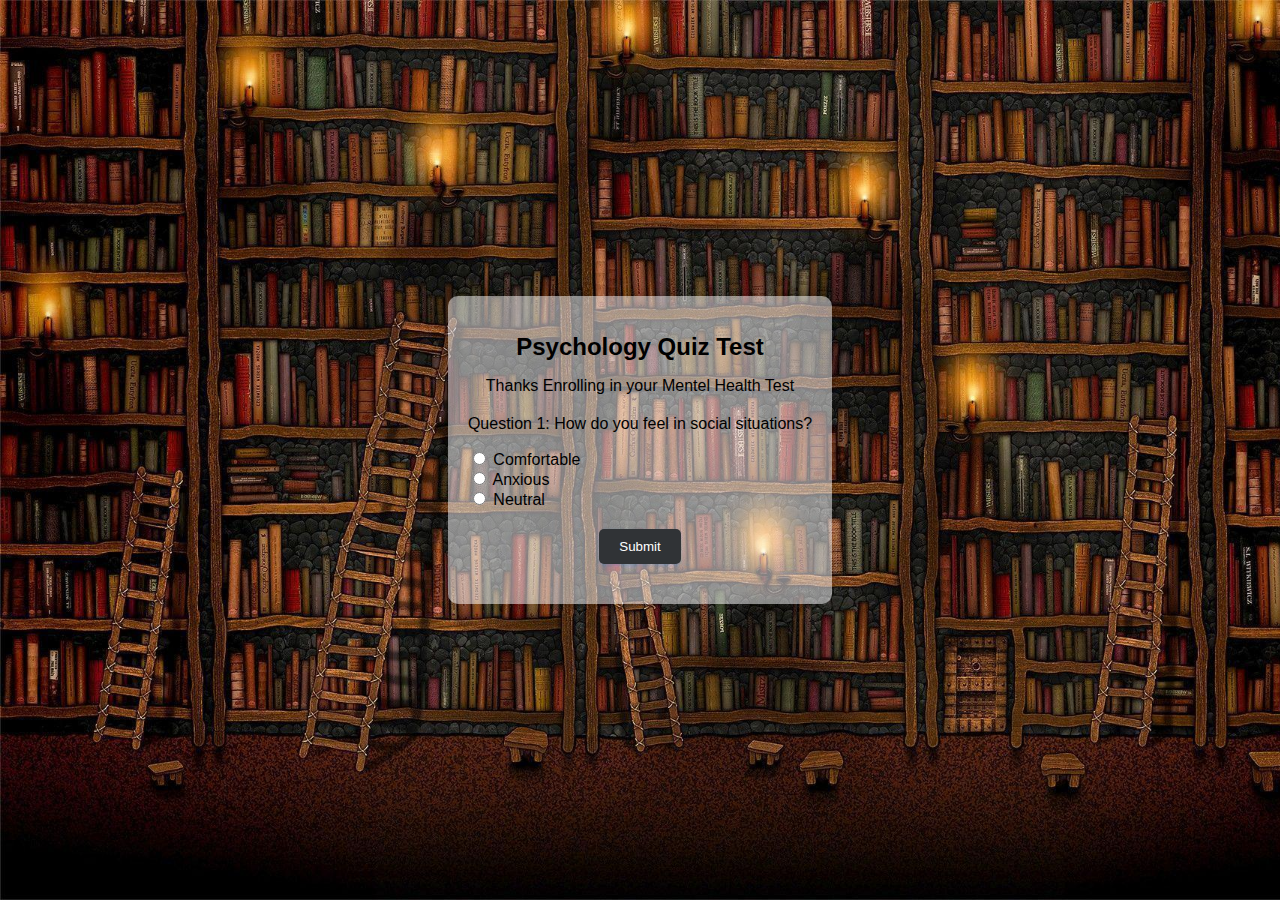
<file: quiz1/index2.html>
<!DOCTYPE html>
<html lang="en">
<head>
    <meta charset="UTF-8">
    <meta name="viewport" content="width=device-width, initial-scale=1.0">
    <link rel="stylesheet" href="css2.css">
    <title>Psychology Quiz</title>
</head>
<body>
    <div class="quiz-container">
        <h1>Psychology Quiz Test</h1>
        <p>Thanks Enrolling in your Mentel Health Test</p>
        <div id="quiz">
        </div>
        <button id="submit">Submit</button>
        <div id="result"></div>
    </div>
    <script src="java1.js"></script>
</body>
</html>
</file>
<file: quiz1/css2.css>
body {
    background-image: url(back.jpg);
    background-size: cover; 
    background-repeat: no-repeat;
    background-attachment: fixed;
    font-family: Arial, sans-serif;
    background-color: #f0f0f0;
    margin: 0;
    padding: 0;
    display: flex;
    justify-content: center;
    align-items: center;
    min-height: 100vh;
}

.quiz-container {
    
        background-color: rgba(254, 253, 255, 0.5);
        border-radius: 10px;
        box-shadow: 0 0 10px rgb(0, 0, 0, 0.2);
        padding: 20px;
        text-align: center;
    }
    


h1 {
    font-size: 24px;
}

#quiz {
    text-align: left;
    margin: 20px 0;
}

button {
    background-color: #303336;
    color: #fff;
    border: none;
    padding: 10px 20px;
    border-radius: 5px;
    cursor: pointer;
    transition: background-color 0.3s ease;
    box-shadow: 0 2px 4px rgba(0, 123, 255, 0.2);
}

button:hover {
    background-color: #69b85b;
}

#result {
    margin-top: 20px;
}
</file>
